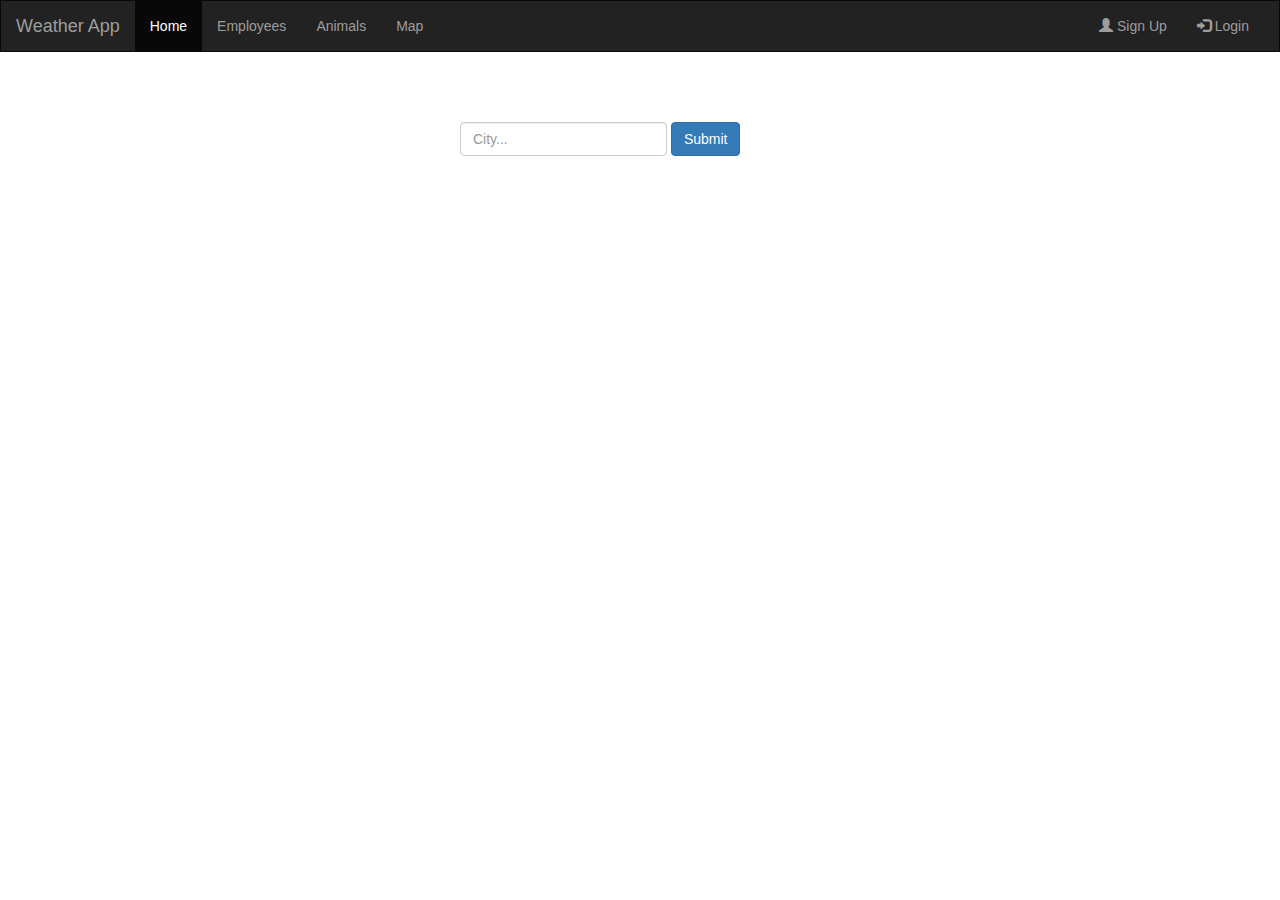
<file: index.html>
<!DOCTYPE html>
<html lang="en">
  <head>
    <meta charset="utf-8">
    <meta http-equiv="X-UA-Compatible" content="IE=edge">
    <meta name="viewport" content="width=device-width, initial-scale=1">
    <title>Homepage | Weather App</title>

    <!-- Bootstrap -->
    <link rel="stylesheet" href="https://maxcdn.bootstrapcdn.com/bootstrap/3.3.5/css/bootstrap.min.css">
    <link rel="stylesheet" href="https://maxcdn.bootstrapcdn.com/font-awesome/4.4.0/css/font-awesome.min.css">
    <link rel="stylesheet" href="./static/css/main.css">

    <!-- HTML5 Shim and Respond.js IE8 support of HTML5 elements and media queries -->
    <!-- WARNING: Respond.js doesn't work if you view the page via file:// -->
    <!--[if lt IE 9]>
      <script src="https://oss.maxcdn.com/libs/html5shiv/3.7.2/html5shiv.js"></script>
      <script src="https://oss.maxcdn.com/libs/respond.js/1.4.2/respond.min.js"></script>
    <![endif]-->
  </head>
  <body>
    <header id="nav"></header>

    <div class="container">
      <div class="row">
        <div class="col-md-4 col-md-offset-4">
          <form action="" method="POST" class="form-inline" id="search_weather" role="form">
            <input id="city_search" class="form-control" type="text" placeholder="City..." />
            <input class="btn btn-primary" type="submit" value="Submit" />
          </form>
        </div>
      </div>
    </div>
    <div class="container" id="weather-info">
        <div class="row">
          <div class="col-md-6 col-md-offset-3">
            <h2 id="city_name"></h2>
            <div class="panel-group">
              <div class="panel panel-warning">
                <div class="panel-heading">High</div>
                <div id="high" class="panel-body"></div>
              </div>

              <div class="panel panel-primary">
                <div class="panel-heading">Low</div>
                <div id="low" class="panel-body"></div>
              </div>

              <div class="panel panel-success">
                <div class="panel-heading">Forecast</div>
                <div id="forecast" class="panel-body"></div>
              </div>

              <div class="panel panel-info">
                <div class="panel-heading">Humidity</div>
                <div id="humidity" class="panel-body"></div>
              </div>
            </div>
          </div>
        </div>
      </div>


    <!-- jQuery (necessary for Bootstrap's JavaScript plugins) -->
    <script src="https://ajax.googleapis.com/ajax/libs/jquery/1.11.3/jquery.min.js"></script>
    <!-- Include all compiled plugins (below), or include individual files as needed -->
    <script src="https://maxcdn.bootstrapcdn.com/bootstrap/3.3.5/js/bootstrap.min.js"></script>
    <script type="text/javascript" src="./static/js/app.js"></script>
  </body>
</html>
</file>
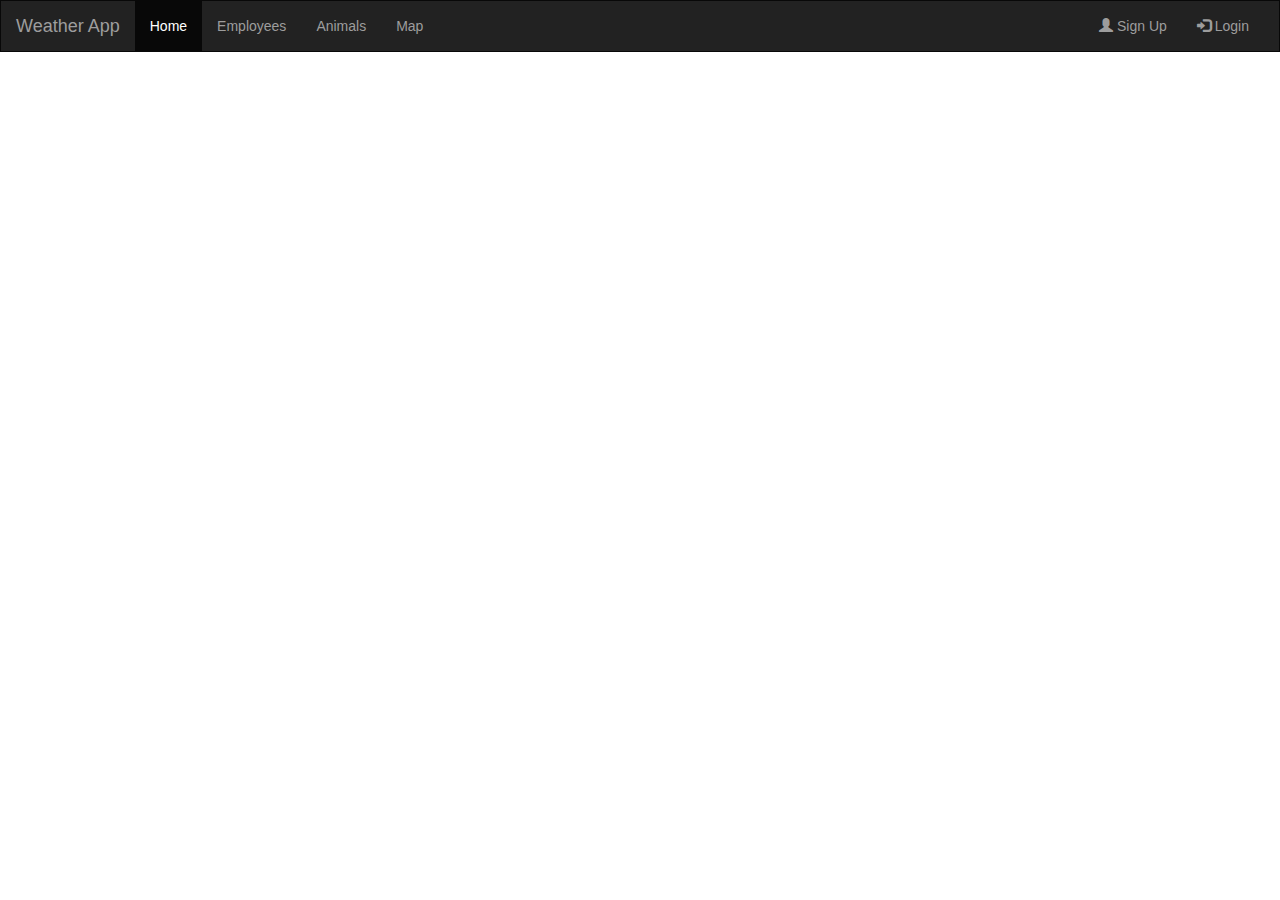
<file: animals.html>
<!DOCTYPE html>
<html lang="en">
  <head>
    <meta charset="utf-8">
    <meta http-equiv="X-UA-Compatible" content="IE=edge">
    <meta name="viewport" content="width=device-width, initial-scale=1">
    <title>Animals | Weather App</title>

    <!-- Bootstrap -->
    <link rel="stylesheet" href="https://maxcdn.bootstrapcdn.com/bootstrap/3.3.5/css/bootstrap.min.css">
    <link rel="stylesheet" href="https://maxcdn.bootstrapcdn.com/font-awesome/4.4.0/css/font-awesome.min.css">
    <link rel="stylesheet" href="./static/css/main.css">

    <!-- HTML5 Shim and Respond.js IE8 support of HTML5 elements and media queries -->
    <!-- WARNING: Respond.js doesn't work if you view the page via file:// -->
    <!--[if lt IE 9]>
      <script src="https://oss.maxcdn.com/libs/html5shiv/3.7.2/html5shiv.js"></script>
      <script src="https://oss.maxcdn.com/libs/respond.js/1.4.2/respond.min.js"></script>
    <![endif]-->
  </head>
  <body>
    <header id="nav"></header>

    <div class="container">
      <div class="row">
        <div class="col-md-12">
          <table class="table">
            <thead id="table_head">
            </thead>
            <tbody id="table_body">
            </tbody>
          </table>
        </div>
      </div>
    </div>


    <!-- jQuery (necessary for Bootstrap's JavaScript plugins) -->
    <script src="https://ajax.googleapis.com/ajax/libs/jquery/1.11.3/jquery.min.js"></script>
    <!-- Include all compiled plugins (below), or include individual files as needed -->
    <script src="https://maxcdn.bootstrapcdn.com/bootstrap/3.3.5/js/bootstrap.min.js"></script>
    <script type="text/javascript" src="./static/js/app.js"></script>
    <script type="text/javascript" src="./static/js/animals.js"></script>
  </body>
</html>
</file>
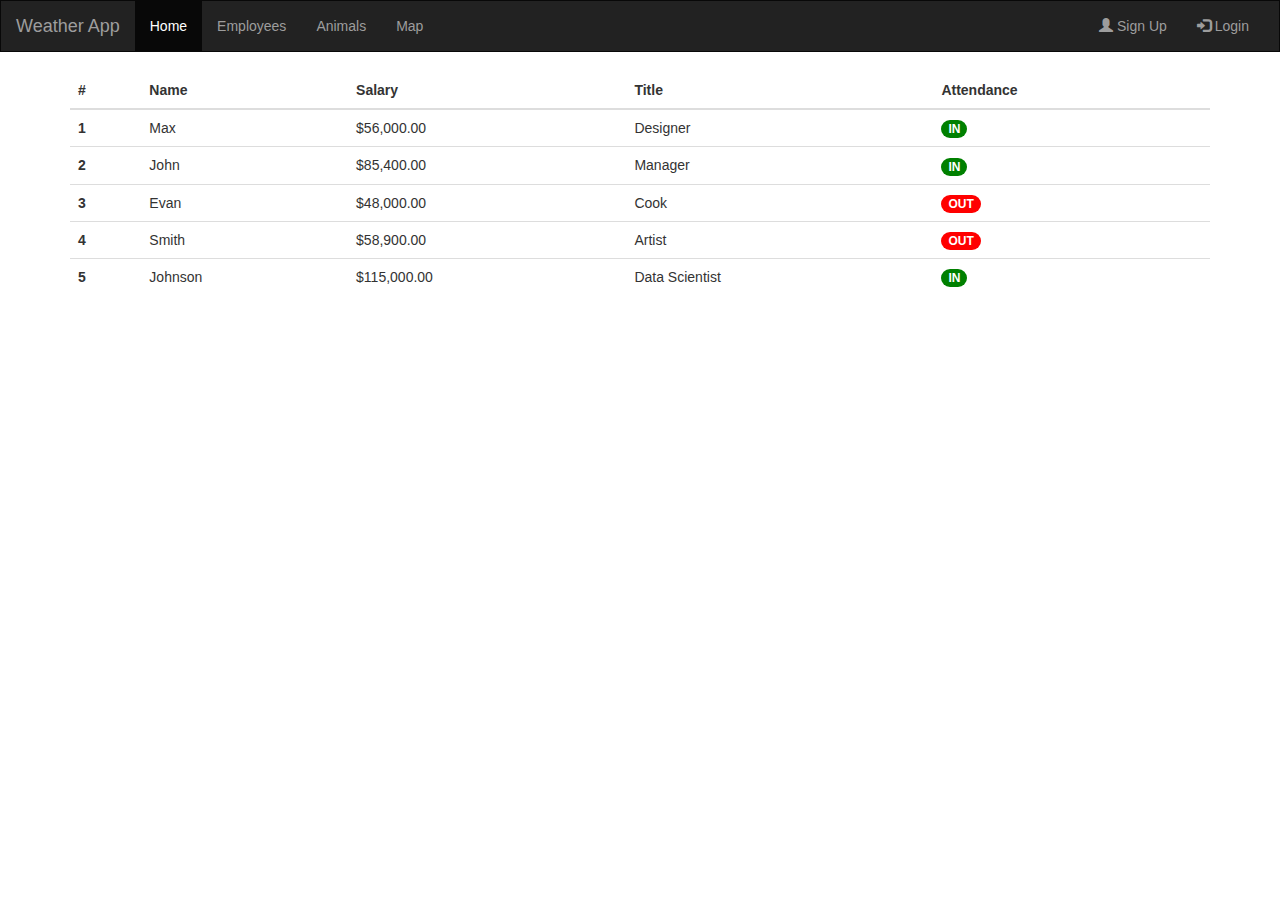
<file: employees.html>
<!DOCTYPE html>
<html lang="en">
  <head>
    <meta charset="utf-8">
    <meta http-equiv="X-UA-Compatible" content="IE=edge">
    <meta name="viewport" content="width=device-width, initial-scale=1">
    <title>Employees | Weather App</title>

    <!-- Bootstrap -->
    <link rel="stylesheet" href="https://maxcdn.bootstrapcdn.com/bootstrap/3.3.5/css/bootstrap.min.css">
    <link rel="stylesheet" href="https://maxcdn.bootstrapcdn.com/font-awesome/4.4.0/css/font-awesome.min.css">
    <link rel="stylesheet" href="./static/css/main.css">

    <!-- HTML5 Shim and Respond.js IE8 support of HTML5 elements and media queries -->
    <!-- WARNING: Respond.js doesn't work if you view the page via file:// -->
    <!--[if lt IE 9]>
      <script src="https://oss.maxcdn.com/libs/html5shiv/3.7.2/html5shiv.js"></script>
      <script src="https://oss.maxcdn.com/libs/respond.js/1.4.2/respond.min.js"></script>
    <![endif]-->
  </head>
  <body>
    <header id="nav"></header>

    <div class="container">
      <div class="row">
        <div class="col-md-12">
          <table class="table">
            <thead id="table_head">
            </thead>
            <tbody id="table_body">
            </tbody>
          </table>
        </div>
      </div>
    </div>


    <!-- jQuery (necessary for Bootstrap's JavaScript plugins) -->
    <script src="https://ajax.googleapis.com/ajax/libs/jquery/1.11.3/jquery.min.js"></script>
    <!-- Include all compiled plugins (below), or include individual files as needed -->
    <script src="https://maxcdn.bootstrapcdn.com/bootstrap/3.3.5/js/bootstrap.min.js"></script>
    <script type="text/javascript" src="./static/js/app.js"></script>
    <script type="text/javascript" src="./static/js/employees.js"></script>
  </body>
</html>
</file>
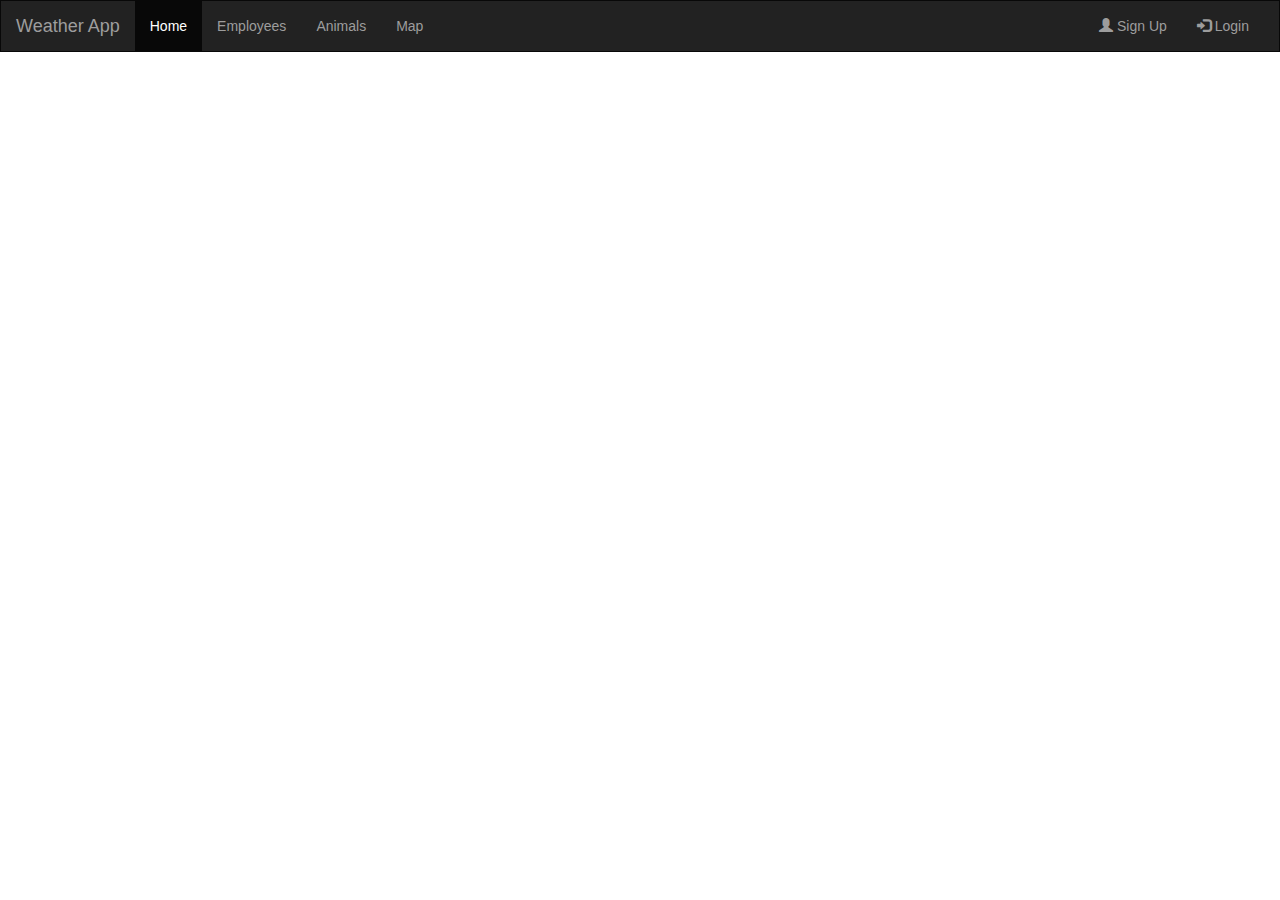
<file: login.html>
<!DOCTYPE html>
<html lang="en" dir="ltr">
  <head>
    <meta charset="utf-8">
    <meta http-equiv="X-UA-Compatible" content="IE=edge">
    <meta name="viewport" content="width=device-width, initial-scale=1">
    <title>Login</title>
    <!-- Bootstrap -->
    <link rel="stylesheet" href="https://maxcdn.bootstrapcdn.com/bootstrap/3.3.5/css/bootstrap.min.css">
    <link rel="stylesheet" href="https://maxcdn.bootstrapcdn.com/font-awesome/4.4.0/css/font-awesome.min.css">
    <link rel="stylesheet" href="./static/css/main.css">

    <!-- HTML5 Shim and Respond.js IE8 support of HTML5 elements and media queries -->
    <!-- WARNING: Respond.js doesn't work if you view the page via file:// -->
    <!--[if lt IE 9]>
      <script src="https://oss.maxcdn.com/libs/html5shiv/3.7.2/html5shiv.js"></script>
      <script src="https://oss.maxcdn.com/libs/respond.js/1.4.2/respond.min.js"></script>
    <![endif]-->
  </head>
  <body>
    <header id="nav"></header>
    <script src="https://ajax.googleapis.com/ajax/libs/jquery/1.11.3/jquery.min.js"></script>
    <!-- Include all compiled plugins (below), or include individual files as needed -->
    <script src="https://maxcdn.bootstrapcdn.com/bootstrap/3.3.5/js/bootstrap.min.js"></script>
    <script type="text/javascript" src="./static/js/app.js"></script>
    <script type="text/javascript" src="./static/js/employees.js"></script>
  </body>
</html>
</file>
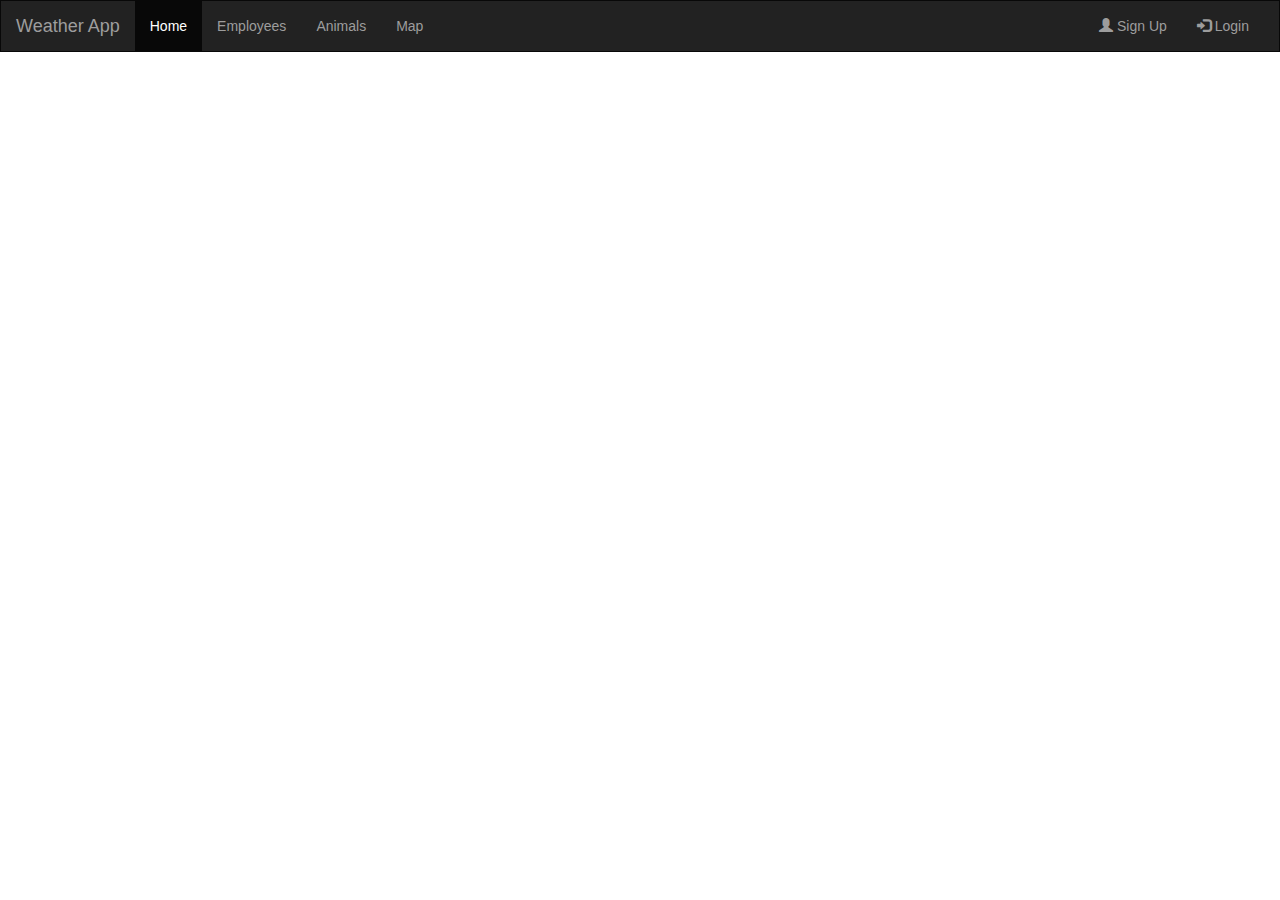
<file: signup.html>
<!DOCTYPE html>
<html lang="en" dir="ltr">
  <head>
    <meta charset="utf-8">
    <meta http-equiv="X-UA-Compatible" content="IE=edge">
    <meta name="viewport" content="width=device-width, initial-scale=1">
    <title>Sign Up!</title>
    <!-- Bootstrap -->
    <link rel="stylesheet" href="https://maxcdn.bootstrapcdn.com/bootstrap/3.3.5/css/bootstrap.min.css">
    <link rel="stylesheet" href="https://maxcdn.bootstrapcdn.com/font-awesome/4.4.0/css/font-awesome.min.css">
    <link rel="stylesheet" href="./static/css/main.css">

    <!-- HTML5 Shim and Respond.js IE8 support of HTML5 elements and media queries -->
    <!-- WARNING: Respond.js doesn't work if you view the page via file:// -->
    <!--[if lt IE 9]>
      <script src="https://oss.maxcdn.com/libs/html5shiv/3.7.2/html5shiv.js"></script>
      <script src="https://oss.maxcdn.com/libs/respond.js/1.4.2/respond.min.js"></script>
    <![endif]-->
  </head>
  <body>
    <header id="nav"></header>
    <script src="https://ajax.googleapis.com/ajax/libs/jquery/1.11.3/jquery.min.js"></script>
    <!-- Include all compiled plugins (below), or include individual files as needed -->
    <script src="https://maxcdn.bootstrapcdn.com/bootstrap/3.3.5/js/bootstrap.min.js"></script>
    <script type="text/javascript" src="./static/js/app.js"></script>
    <script type="text/javascript" src="./static/js/employees.js"></script>
  </body>
</html>
</file>
<file: static/css/main.css>
.navbar, .navbar-inverse {
  border-radius: 0px;
}

.badge-in {
  background-color: green;
}

.badge-out {
  background-color: red;
}

.good_food {
  color: green;
}

.bad_food {
  color: red;
}

#map {
  height: 400px;
  width: 100%;
}

form {
  margin: 50px 0px;
}
</file>
